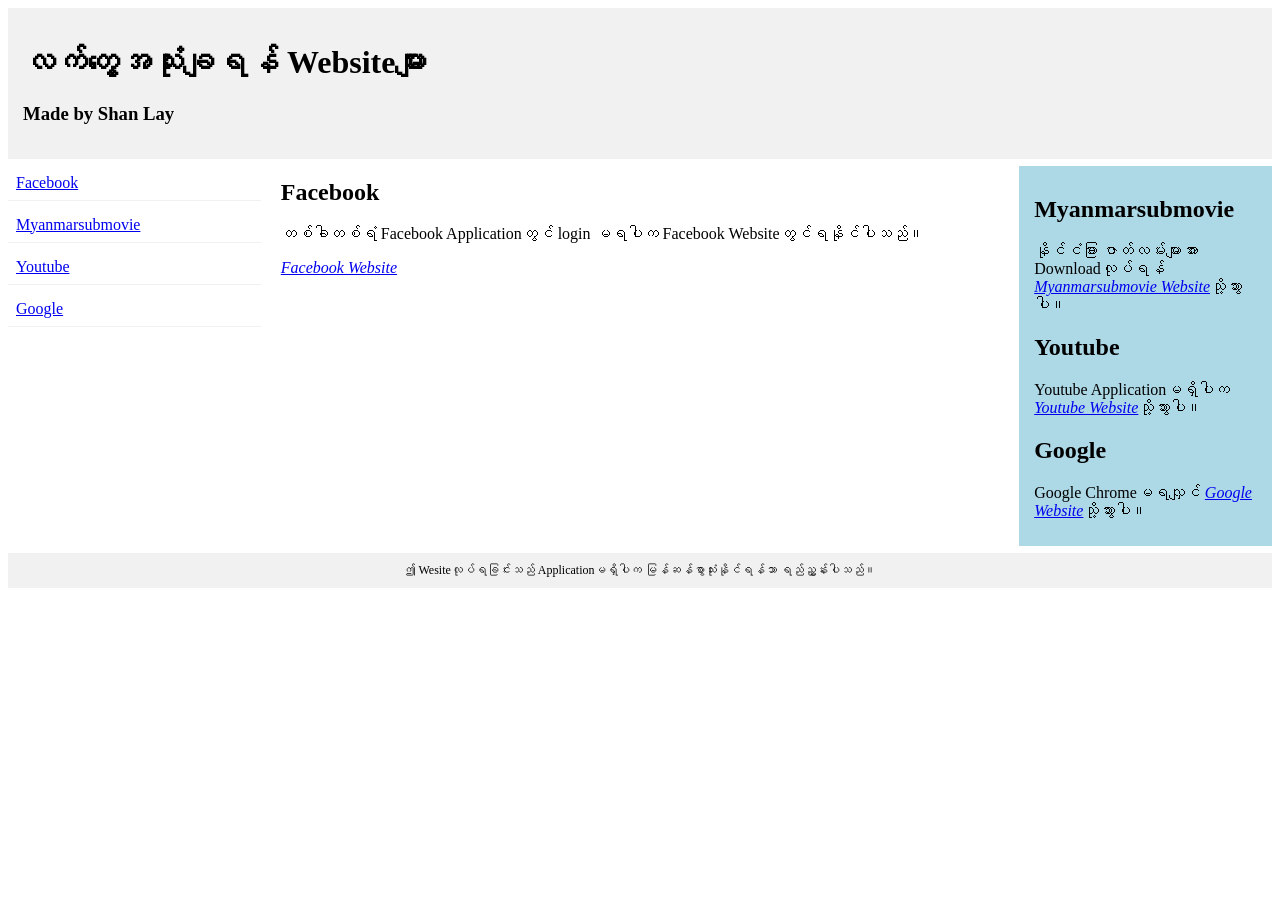
<file: Link.html>
<!DOCTYPE html>
<html>
<head>
<meta name="viewport" content="width=device-width, initial-scale=1.0">
<style>
* {
  box-sizing: border-box;
}
.menu {
  float: left;
  width: 20%;
}
.menuitem {
  padding: 8px;
  margin-top: 7px;
  border-bottom: 1px solid #f1f1f1;
}
.main {
  float: left;
  width: 60%;
  padding: 0 20px;
  overflow: hidden;
}
.right {
  background-color: lightblue;
  float: left;
  width: 20%;
  padding: 10px 15px;
  margin-top: 7px;
}

@media only screen and (max-width:800px) {
  /* For tablets: */
  .main {
    width: 80%;
    padding: 0;
  }
  .right {
    width: 100%;
  }
}
@media only screen and (max-width:500px) {
  /* For mobile phones: */
  .menu, .main, .right {
    width: 100%;
  }
}
</style>
</head>
<body style="font-family:Verdana;">

<div style="background-color:#f1f1f1;padding:15px;">
  <h1>လက်တွေ့အသုံးချရန် Websiteများ</h1>
  <h3>Made by Shan Lay</h3>
</div>

<div style="overflow:auto">
  <div class="menu">
    <div class="menuitem"><a href="https://www.Facebook.com/">Facebook</a></div>
    <div class="menuitem"><a href="https://myanmarsubmovie.com/">Myanmarsubmovie</a></div>
    <div class="menuitem"><a href="https://www.youtube.com/">Youtube</a></div>
    <div class="menuitem"><a href="https://www.google.com">Google</a></div>
  </div>

  <div class="main">
    <h2>Facebook</h2>
    <p>တစ်ခါတစ်ရံ Facebook Applicationတွင် login မရပါက Facebook Websiteတွင်ရနိုင်ပါသည်။
    </p>
    <p style="color: red;"><a href="https://www.Facebook.com/"><i>Facebook Website</i></a>
    </p>
  </div>

  <div class="right">
    <h2>Myanmarsubmovie</h2>
    <p>နိုင်ငံခြား ဇာတ်လမ်းများအား Downloadလုပ်ရန် <a href="https://myanmarsubmovie.com/"><i>Myanmarsubmovie Website</i></a>သို့သွားပါ။</p>
    
    <h2>Youtube</h2>
    <p>Youtube Applicationမရှိပါက <a href="https://www.youtube.com/"><i>Youtube Website</i></a>သို့သွားပါ။</p>
    
    <h2>Google</h2>
    <p>Google Chromeမရလျှင် <a href="https://www.google.com"><i>Google Website</i></a>သို့သွားပါ။</p>
  </div>
</div>


<div style="background-color:#f1f1f1;text-align:center;padding:10px;margin-top:7px;font-size:12px;">ဤ Wesiteလုပ်ရခြင်းသည် Applicationမရှိပါက မြန်ဆန်စွာသုံးနိုင်ရန်သာ ရည်ညွှန်းပါသည်။</div>

</body>
</html>
</file>
